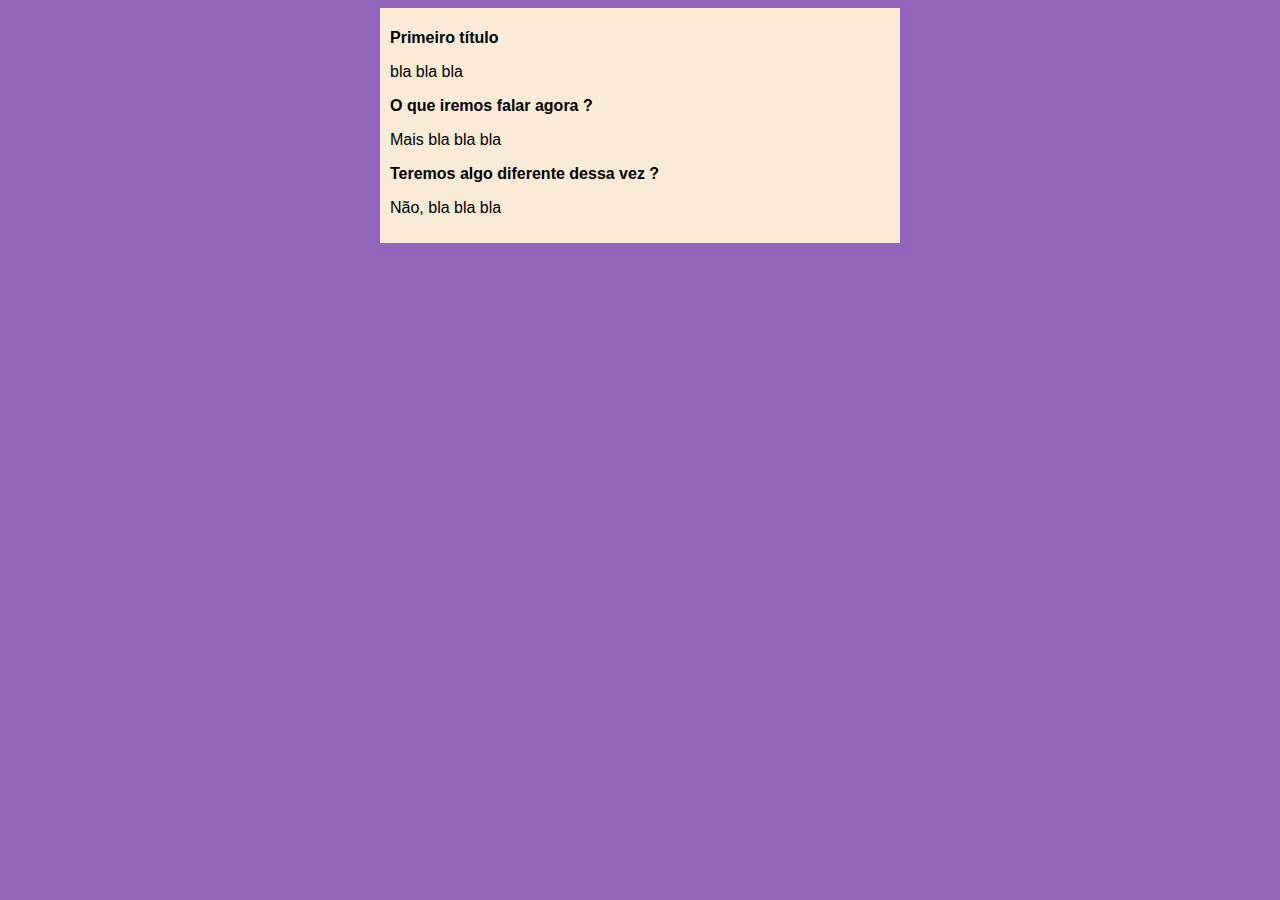
<file: Projeto-site/index.html>
<!DOCTYPE html>
<html lang="pt-br">
<head>
    <meta charset="UTF-8">
    <meta name="viewport" content="width=device-width, initial-scale=1.0">
    <title>asd</title>
    <link rel="stylesheet" href="estilos.css">
</head>
<body>
    <main>
        <header>
            <h1>Primeiro título</h1>
            <p>bla bla bla </p>
        </header>
        <article>
            <h2>O que iremos falar agora ?</h2>
            <p>Mais bla bla bla </p>
        </article>
        <article>
            <h2>Teremos algo diferente dessa vez ?</h2>
            <p>Não, bla bla bla</p>
        </article>
    </main>
</body>
</html>
</file>
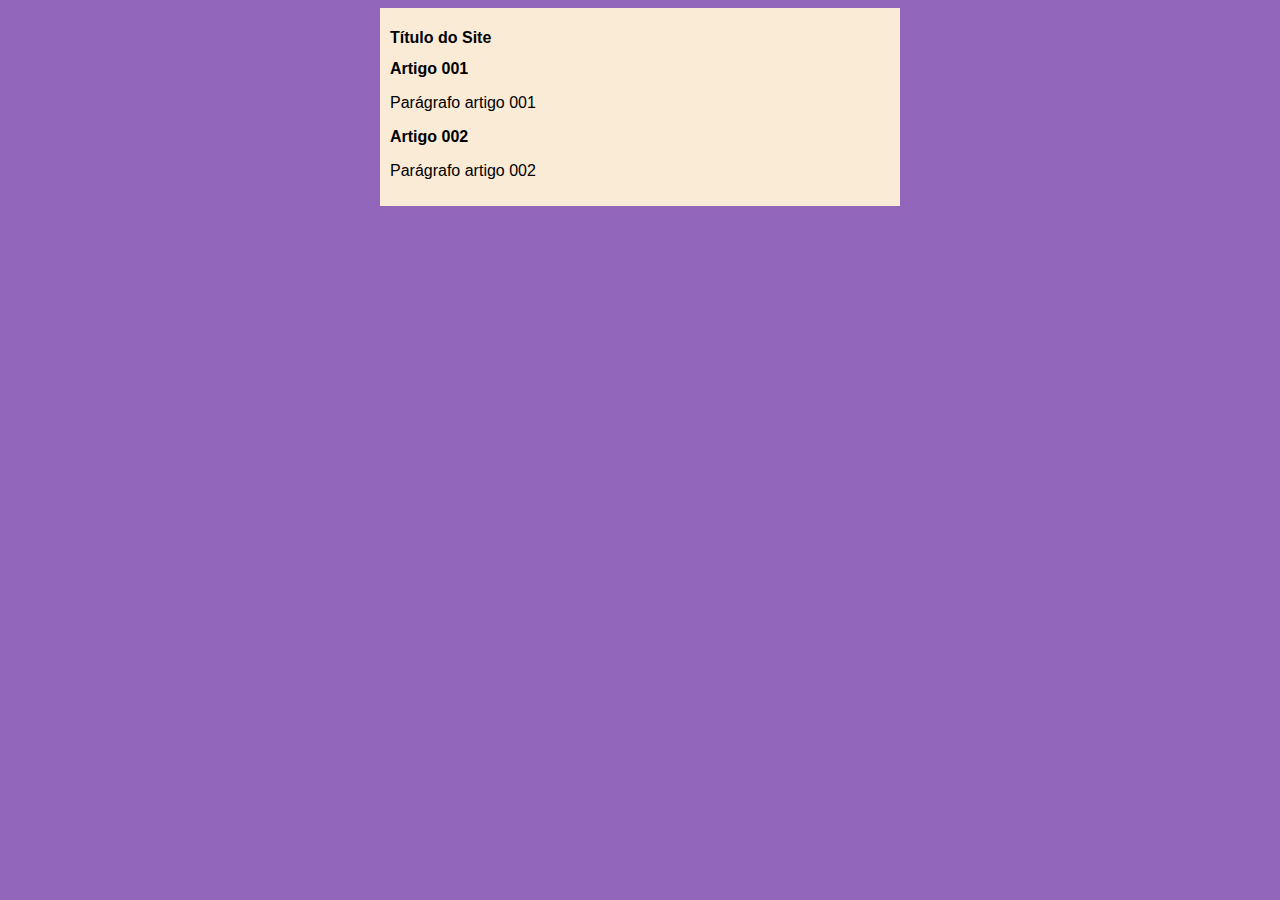
<file: Projeto/index.html>
<!DOCTYPE html>
<html lang="pt-br">
<head>
    <meta charset="UTF-8">
    <meta name="viewport" content="width=device-width, initial-scale=1.0">
    <title>Título do Site</title>
    <link rel="stylesheet" href="estilos.css">
</head>
<body>
    <main>
        <header>
            <h1>Título do Site</h1>
        </header>
        <article>
            <h2>Artigo 001</h2>
            <p>Parágrafo artigo 001</p>
        </article>
        <article>
            <h2>Artigo 002</h2>
            <p>Parágrafo artigo 002</p>
        </article>
    </main>
</body>
</html>
</file>
<file: Projeto-site/estilos.css>
* {
    font-family: Arial, Helvetica, sans-serif;
    font-size: 16px;
}

body {
    background-color: rgb(146, 102, 187);
}

main {
    background-color: antiquewhite;
    width: 500px;
    margin: auto;
    padding: 10px;
    box-shadow: 3px 3px 5px rgb(146, 102, 187);
}
</file>
<file: Projeto/estilos.css>
* {
    font-family: Arial, Helvetica, sans-serif;
    font-size: 16px;
}

body {
    background-color: rgb(146, 102, 187);
}

main {
    background-color: antiquewhite;
    width: 500px;
    margin: auto;
    padding: 10px;
    box-shadow: 3px 3px 5px rgb(146, 102, 187);
}
</file>
